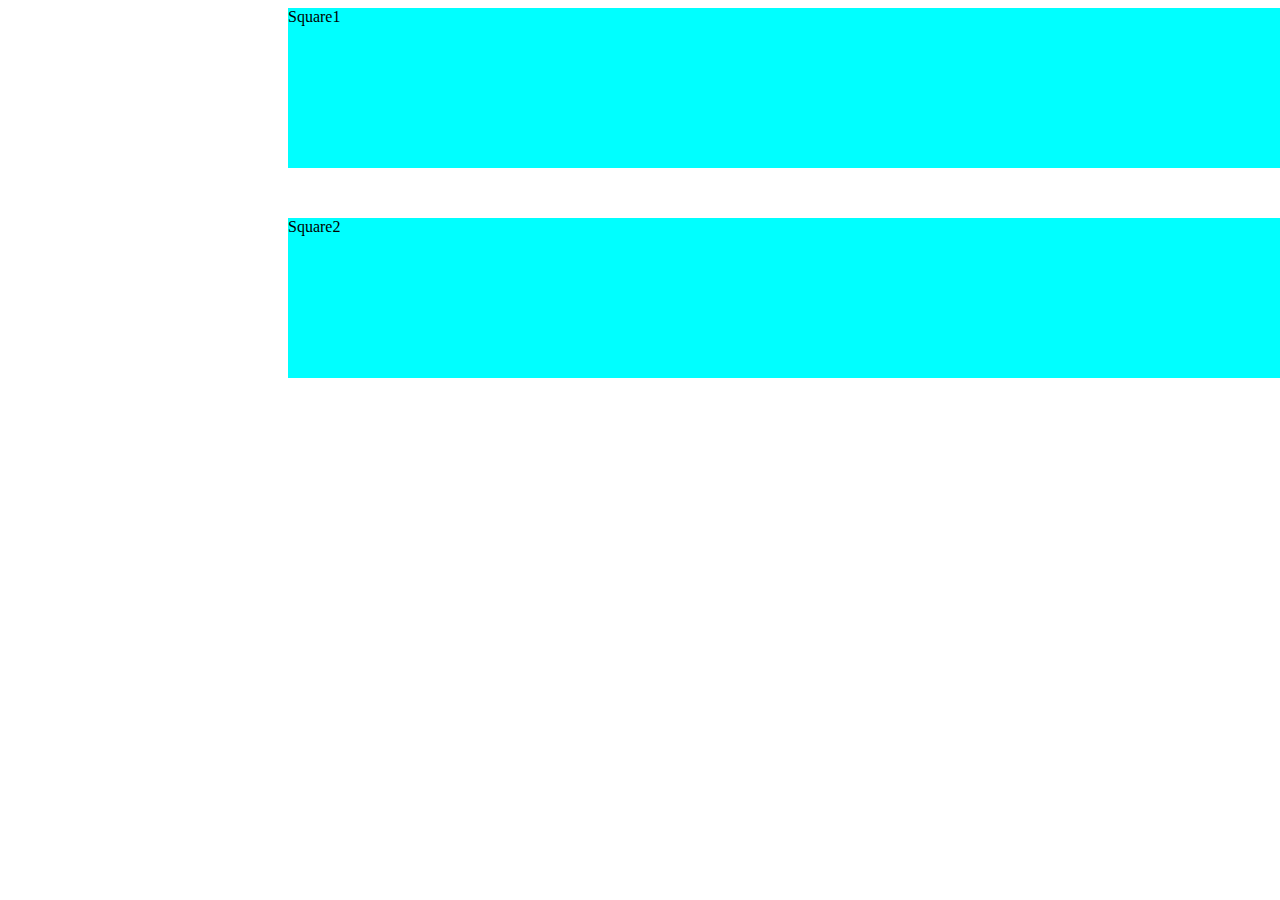
<file: index.html>
<!DOCTYPE html>
<html lang="en">
<head>
    <meta charset="UTF-8">
    <meta name="viewport" content="width=device-width, initial-scale=1.0">
    <link rel="stylesheet" href="css.css">
    <title>Document</title>
</head>
<body>
<div class="all">
    <div class="square1">Square1</div>

    <div class="square2">Square2</div>
</div>
</body>
</html>
</file>
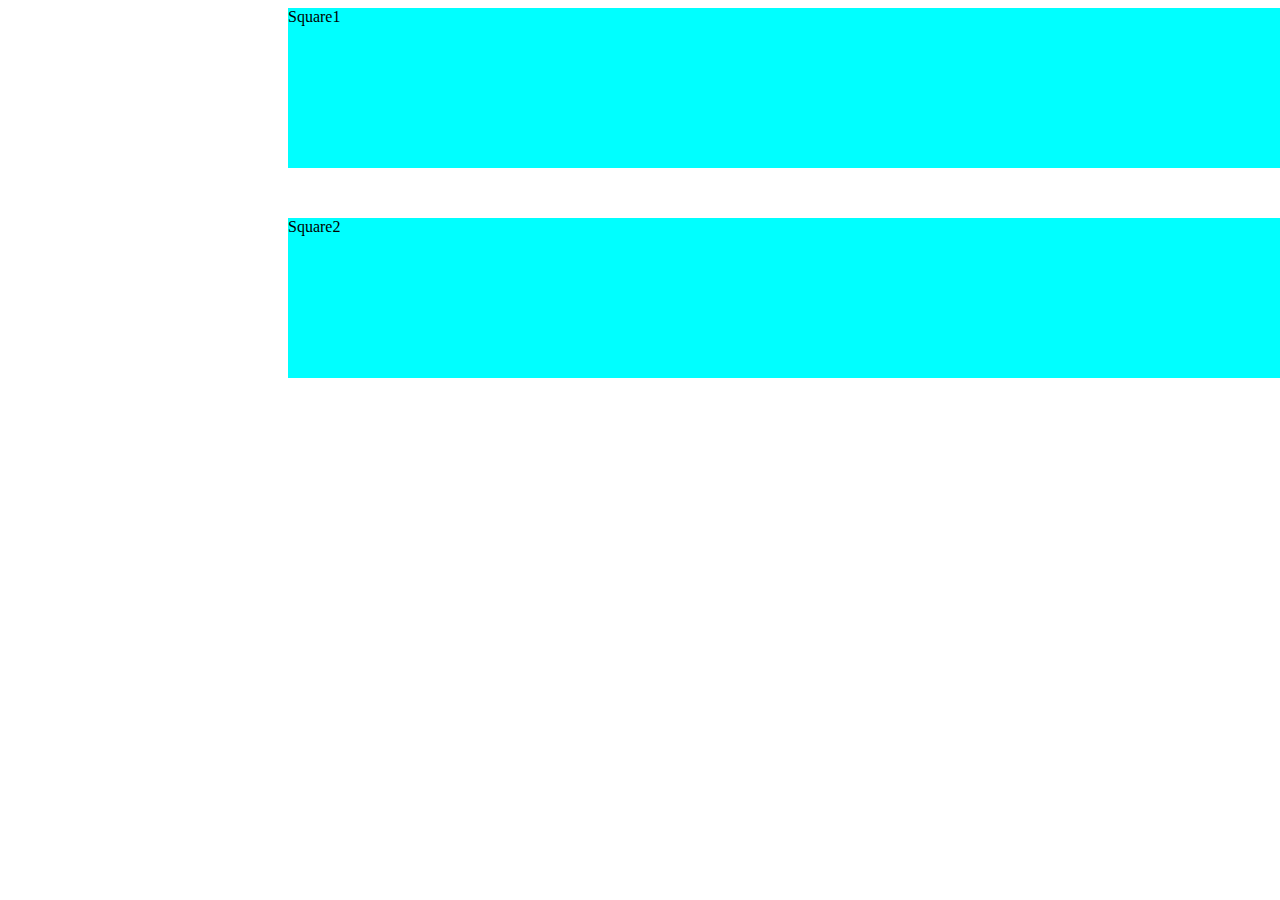
<file: html.html>
<!DOCTYPE html>
<html lang="en">
<head>
    <meta charset="UTF-8">
    <meta name="viewport" content="width=device-width, initial-scale=1.0">
    <link rel="stylesheet" href="css.css">
    <title>Document</title>
</head>
<body>
<div class="all">
    <div class="square1">Square1</div>
    <div class="square2">Square2</div>
</div>
</body>
</html>
</file>
<file: css.css>
.square1{
    width: 1000px;
    height: 160px;
    background: aqua;
    margin-left: 280px;
}
.square2{
    width: 1000px;
    height: 160px;
    background: aqua;
    margin-top: 50px;
    margin-left: 280px;
}

.all{
    width: 100%;
}

@media (max-width: 1000px){
    .all{
        width: 100px;
    }
}
</file>
